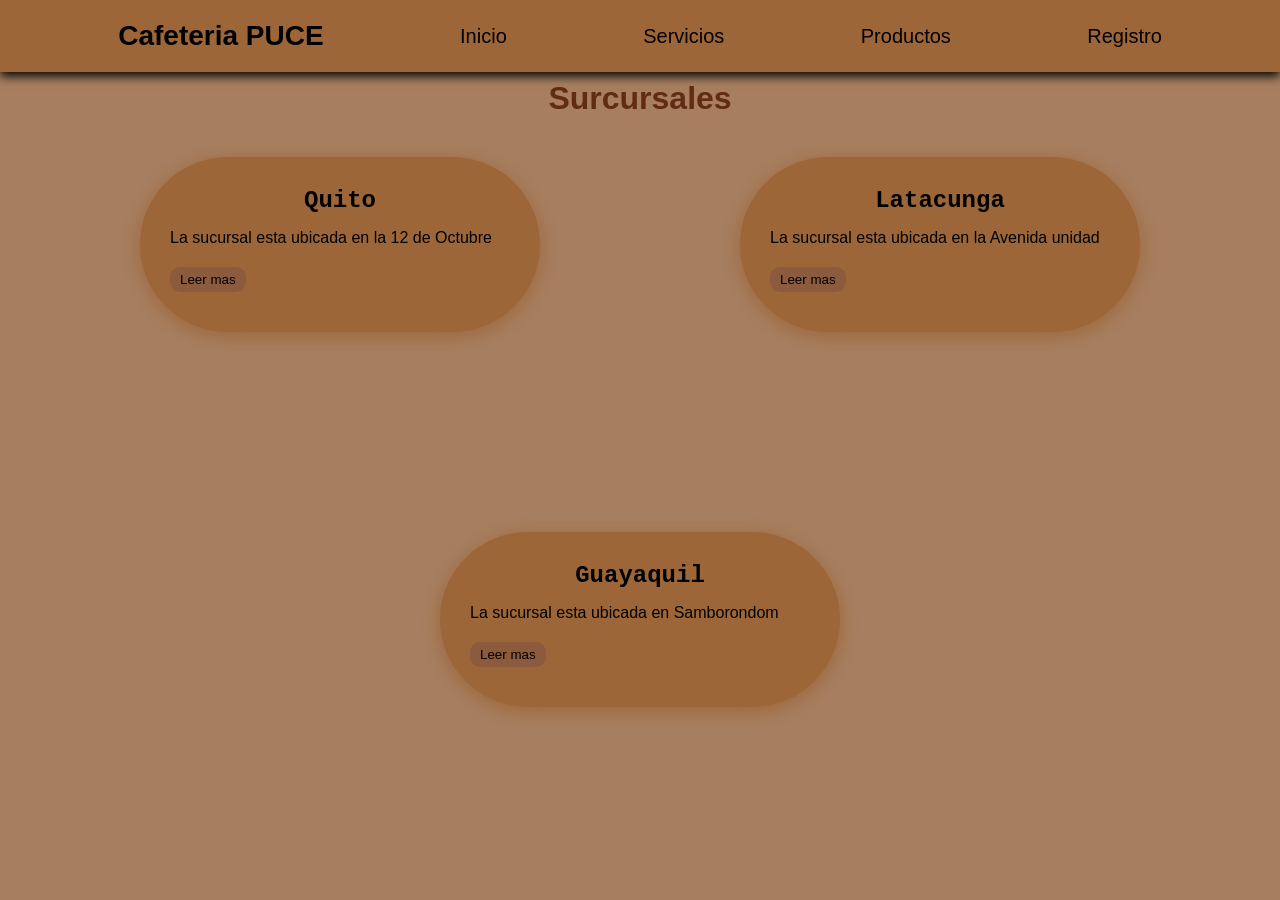
<file: index.html>
<!doctype html>
<html lang="en">
  <head>
    <meta charset="UTF-8" />
    <link rel="icon" type="image/svg+xml" href="/favicon.svg" />
    <meta name="viewport" content="width=device-width, initial-scale=1.0" />

    <link rel="stylesheet" href="./src/css/style.css">
    <title>COFFEE PUCE</title>
    <style>
      h2{
        font-family: 'Courier New', Courier, monospace;
      }
      
    </style>
  </head>
  <body style="background-color: #A77F60;">
    <nav class="nav-bar">
        <div class="logo">Cafeteria PUCE</div>
        <a href="">Inicio</a>
        <a href="/CafeteriaCCSS/src/pages/servicios.html">Servicios</a>
        <a href="">Productos</a>
        <a href="">Registro</a>
    </nav>
    <h1 id="titulo-principal">Surcursales</h1>
    <div class="contenedor-principal">
      <div class="Targeta">
        <h2>Quito</h2>
        <p>La sucursal esta ubicada en la 12 de Octubre</p>
        <button class="boton-targeta">Leer mas</button>
      </div>

      <div class="Targeta">
        <h2>Latacunga</h2>
        <p>La sucursal esta ubicada en la Avenida unidad</p>
        <button class="boton-targeta">Leer mas</button>
      </div>

      <div class="Targeta">
        <h2>Guayaquil</h2>
        <p>La sucursal esta ubicada en Samborondom</p>
        <button class="boton-targeta">Leer mas</button>
      </div>
  
  </body>
</html>
</file>
<file: src/css/style.css>
/*SELECTOR UNIVERSAL*/
*{
  margin: 0;
  padding: 0;
  box-sizing: border-box;
}

/*SELECTOR DE TIPO*/
body{
  font-family: Arial, Helvetica, sans-serif;
  color: black;
  padding-top: 80px;
  text-align: justify;
}

/*SELECTOR DE CLASE*/
.nav-bar{
  position: fixed;
  top: 0;
  width: 100%;
  background-color: #9D6638;
  display: flex;
  justify-content: space-around;
  align-items: center;
  padding: 20px 50px;
  box-shadow: 0 4px 10px rgba(0, 0, 0, 1);
  z-index: 1000;
}

/*SELECTOR POR ID*/
#titulo-principal{
  margin-bottom: 40px;
  color: #622B14;
  text-align: center;
  }

  .logo{
    color: #000000;
    font-size: 1.75rem;
    font-weight: bold;
  }

  .nav-bar > a{
    color: #000000;
    text-decoration: none;
    font-size: 1.25rem;
    transition: color 0.3s ease;
  }

  .nav-bar > a:hover{
    color: #EAECF0;
  }

  .contenedor-principal{
    display: flex;
    justify-content: center;
    gap: 200px;
    flex-wrap: wrap;
    padding: 0 20px;
  }

  .Targeta{
    background-color: #9D6638;
    padding: 30px;
    width: 400px;
    border-radius: 100px;
    height: 175px;
    box-shadow: 0 4px 20px #9D6638;
  }

  .Targeta:hover{
    transform: traslateY(-10px);
    box-shadow:0 4px 20px #1F150C
  }

  .Targeta h2{
    margin-bottom: 15px;
    color: #000000;
    text-align: center;
  }

  .Targeta p{
    font-size: 1rem;
    margin-bottom: 20px;
    color: #000000;
  }

  .boton-targeta{
    padding: 5px 10px;
    border: none;
    background-color: #8C5A3C;
    border-radius: 10px;
    cursor: pointer;
  }

  .boton-targeta:hover{
    background-color: aliceblue;
  }
</file>
